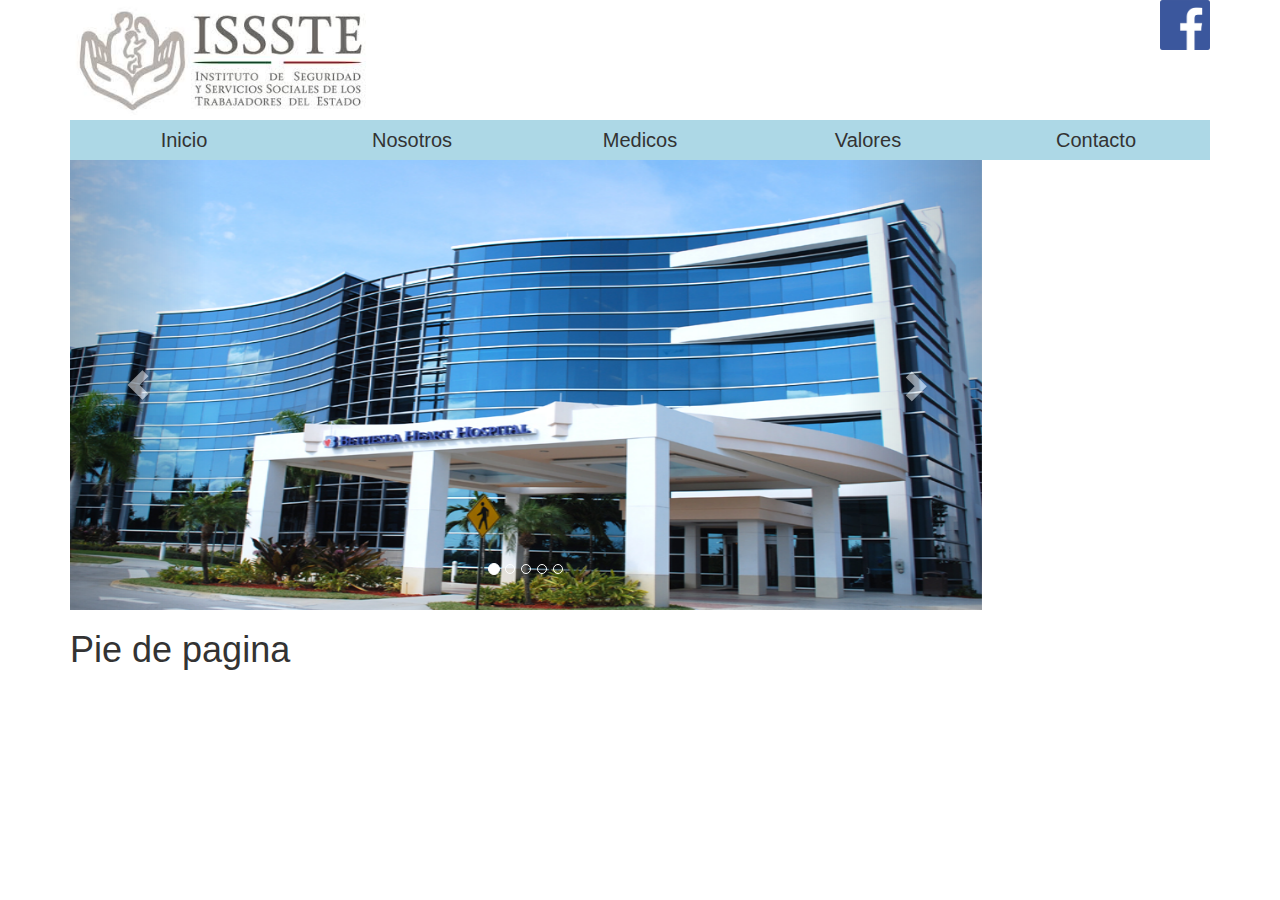
<file: index.html>
<html>
<head>
<meta charset="utf-8">
    <meta http-equiv="X-UA-Compatible" content="IE=edge">
    <meta name="viewport" content="width=device-width, initial-scale=1">
<title>Clinica Mona Cochina</title>
<!-- Bootstrap -->
    <link href="css/bootstrap.css" rel="stylesheet">
    <link href="css/clinica.css" rel="stylesheet">

    <!-- HTML5 shim and Respond.js for IE8 support of HTML5 elements and media queries -->
    <!-- WARNING: Respond.js doesn't work if you view the page via file:// -->
    <!--[if lt IE 9]>
      <script src="https://oss.maxcdn.com/html5shiv/3.7.2/html5shiv.min.js"></script>
      <script src="https://oss.maxcdn.com/respond/1.4.2/respond.min.js"></script>
    <![endif]-->
</head>

<body>

	<!-- Header -->
	<nav id="header" class="navbar navbar-fixed-top navbar-clinica" role="navigation">
		
	</nav>
	<!-- Content -->
	<div id="content" class="container theme-showcase" role="main">
		
	</div>
	<!-- Footer -->
	<div id="footer" class="container">
		
	</div>
 <!-- jQuery (necessary for Bootstrap's JavaScript plugins) -->
    <script src="https://ajax.googleapis.com/ajax/libs/jquery/1.11.1/jquery.min.js"></script>
    <!-- Include all compiled plugins (below), or include individual files as needed -->
    <script src="js/bootstrap.js"></script>
    <script src="js/clinica.js"></script>
    <script type="text/javascript">
    
    	$(document).ready(function(){
    		$('#header').load('header.html');
    		$('#content').load('content/content.html');
    		$('#footer').load('footer.html');    		
    	});
    		
    
    </script>
</body>
</html>
</file>
<file: css/clinica.css>
@CHARSET "ISO-8859-1";

body{
	
}

#header{
	
}

.logo-div{
	float: left;
}

.logo{
	width: 300px;	
	height: 120px;
}

.socialNetwork{	
	width: 50px;
}

.values{
	
}

.value-title{
	
}

.title-right{
	
}

.text-value-right{
	
}

.img-value{
	width: 24px;
	height: 24px;
	display: inline-block;
	background-repeat: no-repeat;
	background-image: url("../img/valores.png");	
}
.img-right{
	
}

title-left.{
	
}
.text-value-left{
	
}



.confianza{
	background-position: -274px 0;
}

.respeto{
	background-position: -274px 0;
}

.salud{
	background-position: -274px 0;
}

.integridad{
	background-position: -274px 0;
}

.header-link{
	text-align: center;
float: left;
margin: auto;
width: 20%;
padding-top: 6px;
font-size: 20px;
font-family: 'Calibri',Arial,sans-serif;
text-decoration: none;
background-color: lightblue;
height: 40px;
cursor:pointer;
}

.header-link:hover{
	background-color:blue;
}

.main-banner-class{
	height: 50%;
width: 80%;
}
.banner-img{
	width: 100%;
	height: 100% !important;
}
.carousel-adjustment{
	height: 100% !important;
    width: 100%;
}
.navbar-clinica{
	background-color: white;
	border-bottom-width: 0px;
}
.socialNetwork-div{
	float:right;
}
#menu{
	height: 40px;
}

#content{
	margin-top: 120px !important;
}

#contentBody{
	
}

#footer{
	
}
</file>
